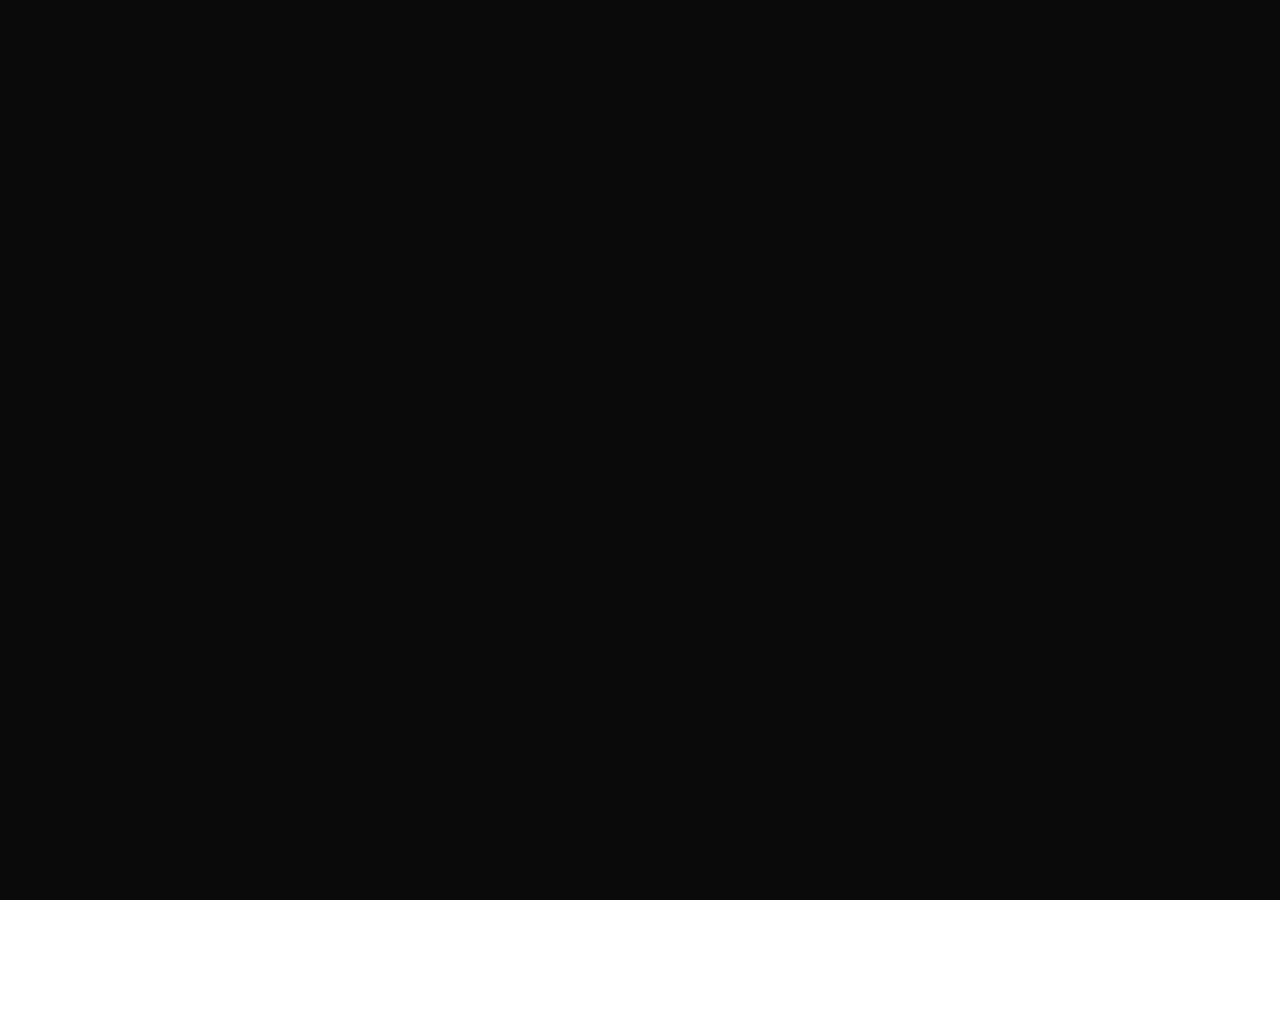
<file: index.html>
<!DOCTYPE html>
<html lang="pt-br">
<head>
    <meta charset="UTF-8">
    <meta name="viewport" content="width=device-width, initial-scale=1.0">
    <link rel="shortcut icon" href="./assets/imagens/1_favicon.png" type="image/x-icon">
    <!-- Estilos -->
    <link rel="stylesheet" href="./assets/estilos/index.css">
    <title>Azul 91 - Home</title>

    <!-- Ícones Awesome -->
    <link rel="stylesheet" href="https://cdnjs.cloudflare.com/ajax/libs/font-awesome/6.7.2/css/all.min.css" integrity="sha512-Evv84Mr4kqVGRNSgIGL/F/aIDqQb7xQ2vcrdIwxfjThSH8CSR7PBEakCr51Ck+w+/U6swU2Im1vVX0SVk9ABhg==" crossorigin="anonymous" referrerpolicy="no-referrer" />
</head>
<body>
    <!-- Preloader -->
    <div id="preloader">
        <div class="bars">
            <div class="bar bar-left"></div>
            <div class="bar bar-right"></div>
            <div class="smoke-text">
                <p>Memórias em 91 Tons de Azul</p>
            </div>
        </div>
    </div>

    <!-- Início do Header -->
    <header>
        <!-- Logotipo Animado -->
        <div class="logo-principal espacamento-extremos">
            <img src="./assets/imagens/2_logoPrimario.gif" alt="Logotipo Animado da Turma Azul 91">
        </div>

        <!-- Menu de Navegação -->
        <nav>
            <ul class="menu-navegacao">
                <li><a href="./assets/html/sobre.html"><i class="fa-solid fa-users"></i><span>Sobre</span></a></li>
                <li><a href="./assets/html/videos.html"><i class="fa-solid fa-video"></i><span>Vídeos</span></a></li>
                <li><a href="./assets/html/fotos.html"><i class="fa-solid fa-camera"></i><span>Fotos</span></a></li>
                <li><a href="./assets/html/tarjetas.html"><i class="fa-solid fa-id-badge"></i><span>Tarjetas</span></a></li>
            </ul>
        </nav>

        <!-- Ícone Bars -->
        <div class="menu-dropdown">
            <i class="fa-solid fa-bars"></i>
        </div>

        <!-- Dropdown Menu -->
        <div class="dropdown-menu">
            <ul>
                <li><a href="./assets/html/sobre.html">Sobre</a></li>
                <li><a href="./assets/html/videos.html">Vídeos</a></li>
                <li><a href="./assets/html/fotos.html">Fotos</a></li>
                <li><a href="./assets/html/tarjetas.html">Tarjetas</a></li>
            </ul>

            <!-- Botão para Acesso à Revista Digital -->
            <button class="dropdown-action-btn">Revista</button>
        </div>

        <!-- Botões -->
        <div class="botao-header">
            <button class="botao-revista">Revista</button>
        </div>

        <!-- Logotipo Estático -->
        <div class="logo-secundario">
            <img src="./assets/imagens/4_logoSecundario.png" alt="Logotipo Estático da Turma Azul 91">
        </div>
    </header>
    <!-- Fim do Header -->

    <!-- Conteúdo da Página -->
    <main>
        <section id="hero">
            <img src="./assets/imagens/7_imgHome.png" alt="Homenagem à Turma">
            <p>Lorem ipsum, dolor sit amet consectetur adipisicing elit.. Bem-vindo(a) à <br><span>FAMÍLIA AZUL 91</span></p>
        </section>
    </main>

    <script src="./assets/javascript/index.js"></script>
</body>
</html>
</file>
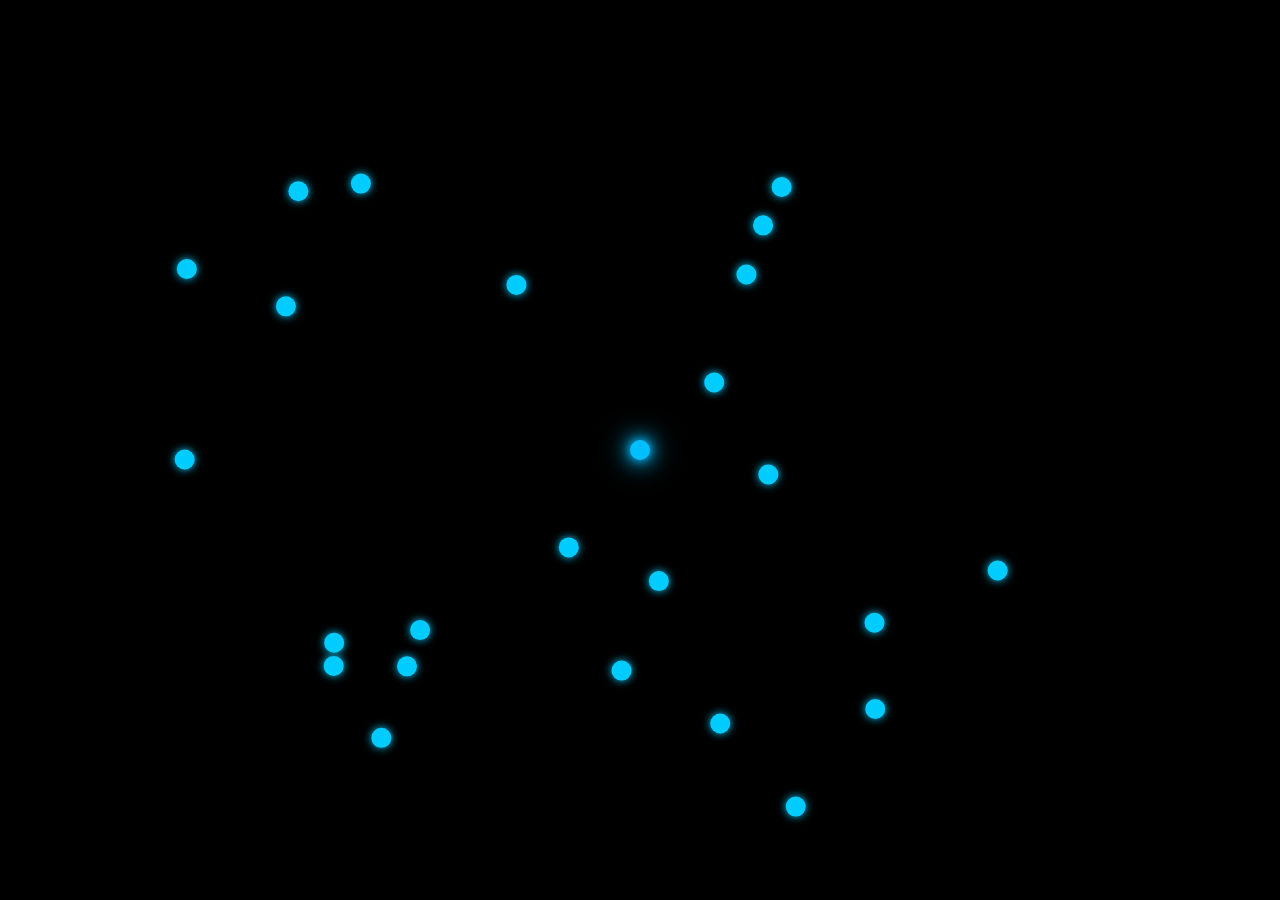
<file: assets/html/sobre.html>
<!DOCTYPE html>
<html lang="pt-br">

<head>
    <meta charset="UTF-8">
    <meta name="viewport" content="width=device-width, initial-scale=1.0">
    <link rel="shortcut icon" href="../imagens/1_favicon.png" type="image/x-icon">
    <link rel="stylesheet" href="../estilos/sobre.css">
    <title>Azul 91 - Sobre</title>

    <!-- Ícones Awesome -->
    <link rel="stylesheet" href="https://cdnjs.cloudflare.com/ajax/libs/font-awesome/6.7.2/css/all.min.css"
        integrity="sha512-Evv84Mr4kqVGRNSgIGL/F/aIDqQb7xQ2vcrdIwxfjThSH8CSR7PBEakCr51Ck+w+/U6swU2Im1vVX0SVk9ABhg=="
        crossorigin="anonymous" referrerpolicy="no-referrer" />
</head>

<body>
    <!-- Preloader -->
    <div class="preloader" id="preloader">
        <div class="star" id="star"></div>
        <div class="final-text" id="finalText">Sobre a Azul 91</div>
    </div>

    <!-- Início do Header -->
    <header>
        <!-- Logotipo Principal -->
        <div class="logo-principal espacamento-extremos">
            <img src="../imagens/2_logoPrimario.gif" alt="Logotipo Animado da Turma Azul 91">
        </div>

        <!-- Menu de Navegação -->
        <nav>
            <ul class="menu-navegacao">
                <li><a href="../../index.html"><i class="fa-solid fa-home"></i><span>Home</span></a></li>
                <li><a href="../../assets/html/videos.html"><i class="fa-solid fa-video"></i><span>Vídeos</span></a>
                </li>
                <li><a href="../../assets/html/fotos.html"><i class="fa-solid fa-camera"></i><span>Fotos</span></a></li>
                <li><a href="../../assets/html/tarjetas.html"><i class="fa-solid fa-id-badge"></i><span>Tarjetas</span></a></li>
            </ul>
        </nav>

        <!-- Ícone Bars -->
        <div class="menu-dropdown">
            <i class="fa-solid fa-bars"></i>
        </div>

        <!-- Dropdown Menu -->
        <div class="dropdown-menu">
            <ul>
                <li><a href="../../index.html">Home</a></li>
                <li><a href="../../assets/html/videos.html">Vídeos</a></li>
                <li><a href="../../assets/html/fotos.html">Fotos</a></li>
                <li><a href="../../assets/html/tarjetas.html">Tarjetas</a></li>
            </ul>

            <!-- Botão para Acesso à Revista Digital -->
            <button class="dropdown-action-btn">Revista</button>
        </div>

        <!-- Botões -->
        <div class="botao-header">
            <button class="botao-revista">Revista</button>
        </div>

        <!-- Logotipo Secundário -->
        <div class="logo-secundario">
            <img src="../imagens/4_logoSecundario.png" alt="Logotipo Estático da Turma Azul 91">
        </div>
    </header>
    <!-- Fim do Header -->

    <!-- Seção Sobre -->
    <section class="sobre">
        <div class="principal">
            <img src="../imagens/8_imgSobre.png" alt="Momentos Marcantes da Turma Azul 91" class="imagem-sobre">

            <div class="texto-sobre">
                <h1>Azul 91: Orgulho que o Tempo não Apaga</h1>
                <p>Em 30 de julho de 1991, jovens oriundos de todas as regiões do Brasil cruzaram os portões da Escola
                    de Especialistas de Aeronáutica com um mesmo ideal: tornarem-se Sargentos da Força Aérea Brasileira.
                    Era o início da trajetória da Turma EEAR 198, eternamente conhecida como Azul 91.</p>
                <p>Durante 18 meses intensos de formação, enfrentamos provas físicas e intelectuais, desafios diários e
                    aprendizados que moldaram nosso caráter, sempre sustentados pelo companheirismo, disciplina e
                    espírito de corpo. A união que nasceu ali ultrapassou os limites da escola e do tempo.</p>
                <p>Em 04 de dezembro de 1992, a conquista foi selada: nos formamos Terceiros Sargentos, prontos para
                    servir com honra. Mais do que uma turma, a Azul 91 se tornou uma família — viva na memória, presente
                    nos encontros e eterna em cada história compartilhada.</p>
            </div>
        </div>
    </section>

    <script src="../javascript/sobre.js"></script>
</body>

</html>
</file>
<file: assets/estilos/index.css>
@charset "UTF-8";

@import url('https://fonts.googleapis.com/css2?family=Poppins:wght@400;500;600;700&display=swap');

* {
    margin: 0;
    padding: 0;
    box-sizing: border-box;
    font-family: "Poppins", sans-serif;
}

/* ---------- Preloader Início ---------- */
#preloader {
    position: fixed;
    top: 0;
    left: 0;
    width: 100%;
    height: 100%;
    background: linear-gradient(to right, #08068B, #0D083A);
    z-index: 9999;
    display: flex;
    align-items: center;
    justify-content: center;
    overflow: hidden;
}

.bars {
    position: relative;
    width: 100%;
    height: 100%;
    overflow: hidden;
}

/* Fundo Externo às Barras */
.background-outside {
    position: absolute;
    top: 0;
    left: 0;
    width: 100%;
    height: 100%;
    background: linear-gradient(to right, #08068B, #0D083A);
    z-index: 1;
    transition: opacity 2s ease-in-out;
}

/* Barras */
.bar {
    position: absolute;
    top: 0;
    width: 50%;
    height: 100%;
    background: #0a0a0a;
    z-index: 2;
    transition: transform 1s ease-out;
    animation: slideBar 2s ease-in-out forwards;
}

.bar-left {
    left: 0;
    animation-delay: 0s;
}

.bar-right {
    right: 0;
    animation-delay: 0s;
}

@keyframes slideBar {
    0% {
        transform: translateX(0);
    }

    100% {
        transform: translateX(calc(var(--dir, 1) * 100%));
    }
}

/* Direção das Barras */
.bar-left {
    --dir: -1;
}

.bar-right {
    --dir: 1;
}

/* Texto com Efeito de Fumaça */
.smoke-text {
    position: absolute;
    top: 50%;
    left: 50%;
    transform: translate(-50%, -50%) scale(1);
    opacity: 0;
    z-index: 1;
    animation: revealText 3s ease-in-out 1s forwards;
    filter: blur(6px);
    text-shadow: 0 0 15px rgba(255, 255, 255, 0.5), 0 0 25px rgba(255, 255, 255, 0.5);
}

.smoke-text p {
    color: transparent;
    font-size: 2.5rem;
    text-align: center;
    margin-bottom: 2rem;
    -webkit-text-stroke: 2px #0000FF;
    background: url(../imagens/3_efeito.png);
    background-clip: text;
    background-position: 0 0;
    animation: back 30s linear infinite;
}

@keyframes back {
    100% {
        background-position: 2000px 0;
    }
}

@keyframes revealText {
    0% {
        opacity: 0;
        transform: translate(-50%, -50%) scale(0);
        filter: blur(20px);
        letter-spacing: -2px;
    }

    100% {
        opacity: 1;
        transform: translate(-50%, -50%) scale(1.5);
        filter: blur(0);
        letter-spacing: normal;
    }
}
/* ---------- Preloader Fim ---------- */

/* Body */
body {
    position: relative;
    margin: 0;
    padding: 0;
    min-height: 100vh;
    overflow: hidden;
}

body::before {
    content: "";
    position: fixed;
    top: 0;
    left: 0;
    width: 100%;
    height: 100%;
    background: linear-gradient(rgba(0, 0, 0, 0.7), rgba(0, 0, 0, 0.7)), url('../imagens/5_bgNomeTurma.png') no-repeat center center;
    background-size: cover;
    pointer-events: none;
    z-index: -1;
}
/* ---------- Fim do Body ---------- */

/* Início do Header */
header {
    display: flex;
    justify-content: space-between;
    align-items: center;
    position: relative;
    padding: 0.25rem 0;
    background-color: transparent;
}

/* Logotipo Principal */
.logo-principal img {
    max-height: 120px;
    margin-left: 15rem;
}

/* Menu de Navegação */
.menu-navegacao {
    display: flex;
    gap: 2rem;
    list-style: none;
    padding: 0;
    margin: 0;
}

.menu-navegacao li {
    list-style-type: none;
    text-align: center;
    transition: transform 0.3s ease, color 0.3s ease;
}

.menu-navegacao li a {
    display: flex;
    flex-direction: column;
    align-items: center;
    text-decoration: none;
    color: #FFFFFF;
    transition: color 0.3s ease, transform 0.3s ease;
}

.menu-navegacao li a i {
    font-size: 1.5rem;
    margin-bottom: 0.15rem;
    color: #0000FF;
    font-size: 1.5rem;
    font-weight: 600;
}

.menu-navegacao li:hover i,
.menu-navegacao li:hover a {
    color: #00BFFF;
    transform: scale(1.1);
}

/* Ícone Bars (Hamburger) */
.menu-dropdown {
    display: none;
    position: absolute;
    z-index: 9999;
    top: 50%;
    left: 50%;
    font-size: 2rem;
    color: #FFFFFF;
    transform: translateX(-50%);
}

/* Dropdown Menu */
.dropdown-menu {
    /* display: none;
    position: absolute;
    top: calc(100% + 0.5rem);
    left: 50%;
    right: 50%;
    width: 30vw;
    height: 40vh;
    background: linear-gradient(rgba(0, 0, 0, 0.6));
    transform: translateX(-50%);
    border-radius: 0.5rem;
    padding: 1rem;
    z-index: 1000;
    overflow-y: auto;
    box-shadow: 0 4px 12px rgba(0, 0, 0, 0.15); */

    display: none;
    position: fixed;
    top: 100px;
    left: 50%;
    transform: translateX(-50%);
    width: 90vw;
    max-width: 340px;
    background: rgba(0, 0, 50, 0.5);
    border: 2px solid #00BFFF;
    border-radius: 12px;
    box-shadow: 0 0 15px #00BFFF;
    padding: 1.2rem;
    z-index: 99999;
    flex-direction: column;
    align-items: center;
    gap: 1rem;
    animation: fadeInDropdown 0.3s ease-out;
}

@ketframes fadeInDropdown {
    from {
        opacity: 0;
        transform: translateX(-50%) translateY(-10px);
    }

    to {
        opacity: 1;
        transform: translateX(-50%) translateY(0)
    }
}

.dropdown-menu.active {
    display: flex !important;
    flex-direction: column;
}

.dropdown-menu ul {
    /* display: flex;
    flex-direction: column;
    align-items: center;
    list-style: none;
    margin: 0;
    padding: 0; */

    display: flex;
    flex-direction: column;
    align-items: center;
    list-style: none;
    width: 100%;
    margin: 0;
    padding: 0;
}

.dropdown-menu ul li {
    /* width: 100%;
    text-align: center;
    margin-bottom: 1rem;
    transition: transform 0.3s ease, color 0.3s ease; */

    list-style: none;
    width: 100%;
    align-items: center;
    margin-bottom: 1rem;
}

.dropdown-menu ul li a:active {
    background: #00CCFF;
    color: #000033;
}

.dropdown-menu ul li a {
    /* display: inline-block;
    text-decoration: none;
    color: #FFFFFF;
    font-weight: 600;
    font-size: 1.2rem;
    transition: color 0.2s ease; */

    display: block;
    padding: 12px;
    text-align: center;
    font-weight: 600;
    color: #00CCFF;
    border: 1px solid #00CCFF;
    border-radius: 8px;
    background: transparent;
    transition: background 0.3s ease-in-out;
}

/* Botão Revista dentro do Dropdown Menu */
.dropdown-action-btn {
    /* display: block;
    width: 100%;
    padding: 0.75rem;
    margin: 1rem auto 0;
    background-color: #007bff;
    color: #FFFFFF;
    border: none;
    border-radius: 0.8rem;
    font-size: 1rem;
    cursor: pointer;
    transition: transform 0.2s ease; */

    width: 100%;
    padding: 10px 16px;
    background: #00BFFF;
    color: #FFFFFF;
    border: none;
    border-radius: 8px;
    font-weight: 600;
    font-size: 1rem;
    transition: background 0.3s;
}

.dropdown-action-btn:active {
    background-color: #4C8FF8;
    color: #001133;
}

/* Botão Revista */
.botao-header button {
    display: flex;
    padding: 0.5rem 1rem;
    border: none;
    background-color: #0000FF;
    color: #FFFFFF;
    font-size: 1rem;
    font-weight: 600;
    border-radius: 1rem;
    box-shadow: 0 0 5px #FFFFFF, 0 0 10px #0000FF, 0 0 20px #0000CD;
    transition: all 0.3s ease-in-out;
    cursor: pointer;
    margin-right: 15rem;
}

.botao-header button:hover {
    background: #FFFFFF;
    color: #0000FF;
    font-weight: 600;
    transform: scale(1.05);
}

/* Logotipo Secundário */
.logo-secundario {
    display: none;
}

.logo-secundario img {
    display: none;
    max-height: 80px;
    animation: blink 3s infinite;
}

@keyframes blink {

    0%,
    100% {
        opacity: 1;
    }

    50% {
        opacity: 0;
    }
}

/* ---------- Fim do Header ---------- */

/* Início do Cabeçalho */
section#hero {
    height: calc(100vh - 60px);
    min-height: 80vh;
    margin: 20px;
    display: flex;
    flex-direction: column;
    align-items: center;
    justify-content: center;    
    text-align: center;
    color: #FFFFFF;
    padding-top: 4vh;
}

#hero img {
    display: block;
    max-width: 90%;
    width: 700px;
    height: auto;
    margin-bottom: 5rem;
    animation: zoomIn 10s ease-in-out;
}

@keyframes zoomIn {
  0% {
    opacity: 0;
    transform: scale(0);
  }

  50% {
    opacity: 0.5;
    transform: scale(0.5);    
  }

  100% {
    opacity: 1;
    transform: scale(1);
  }
}

#hero p {
    font-size: 1.6rem;
    color: #FFFFFF;
    text-align: center;
    line-height: 1.4;
    max-width: 600px;
    margin-bottom: 20rem;
    padding: 0 10px;
    font-weight: 600;
    text-shadow: 1px 1px 2px rgba(0, 0, 0, 0.5);
}

#hero p span {
    font-size: 4rem;
    font-weight: 600;
    color: transparent;
    -webkit-text-stroke: 2px #0000FF;
    background: url(../imagens/3_efeito.png);
    background-clip: text;
    background-position: 0 0;
    animation: back 30s linear infinite; 
}

@keyframes back {
    100% {
        background-position: 2000px 0;
    }
}    
/* ---------- Fim do Cabeçalho ---------- */

/* Responsividades */
@media (max-width: 1024px) {
    /* Início do Preloader */
    .smoke-text {
        position: absolute;
        top: 50%;
        left: 50%;
        transform: translate(-50%, -50%) scale(1);
        text-align: center;
        opacity: 0;
        z-index: 1;
        animation: revealText 3s ease-in-out 1s forwards;
        filter: blur(6px);
        text-shadow: 0 0 15px rgba(255, 255, 255, 0.5), 0 0 25px rgba(255, 255, 255, 0.5);
    }

    .smoke-text p {
        color: transparent;
        font-size: 2.3rem;
        text-align: center;
        margin-bottom: 2rem;
        -webkit-text-stroke: 2px #0000FF;
        background: url(../imagens/3_efeito.png);
        background-clip: text;
        background-position: 0 0;
        animation: back 30s linear infinite;
    }

    @keyframes back {
        100% {
            background-position: 2000px 0;
        }
    }

    @keyframes revealText {
        0% {
            opacity: 0;
            transform: translate(-50%, -50%) scale(0);
            filter: blur(20px);
            letter-spacing: -2px;
        }

        100% {
            opacity: 1;
            transform: translate(-50%, -50%) scale(1.5);
            filter: blur(0);
            letter-spacing: normal;
        }
    }

    .logo-principal img {
        margin-left: 7rem;
    }

    .menu-navegacao {
        display: none;
    }

    /* Ícone Bars */
    .menu-dropdown {
        /* display: block;
        position: absolute;
        top: 50%;
        left: 50%;
        transform: translate(-50%, -50%);
        font-size: 2rem; */

        display: flex !important;
        position: absolute;
        left: 50%;
        transform: translateX(-50%);
        font-size: 2.5rem;
        color: #FFFFFF;
        z-index: 10;
    }

    /* Dropdown Menu */
    .dropdown-menu {
        /* width: 60vw;
        height: auto;
        border: none;
        border-radius: 20px; */

        width: 100vw;
        max-width: 540px;
        padding: 2rem;
        border-radius: 20%;
    }

    .dropdown-menu ul {
        width: 100%;
        padding: 0;
        margin: 0;
    }

    .dropdown-menu ul li a {
        display: block;
        color: #FFFFFF;
        font-size: 1.5rem;
        font-weight: 600;
        text-decoration: none;
        padding: 10px;
        border: 5px double #FFFFFF;
        border-radius: 20px;
        background-color: #0000FF;
        width: 100%;
        text-align: center;
        transition: background 0.3s;
    }

    .dropdown-action-btn {
        width: 100%;
        max-width: 500px;
        margin: 0 auto;
        white-space: normal;
        text-align: center;
        padding: 0.75rem;
        background-color: #0000FF;
        border: 5px double #FFFFFF;
        border-radius: 1.3rem;
        color: #FFFFFF;
        font-size: 1.5rem;
        font-weight: 600;
        transition: background-color 0.3s;
    }

    .botao-header button {
        display: none;
    }

    /* Logotipo Secundário */
    .logo-secundario {
        display: block;
        position: absolute;
        right: 0;
        padding: 0 7rem;
    }

    .logo-secundario img {
        display: block;
    }

    #hero img {
        width: 400px;
        height: auto;
        margin-bottom: 5rem;
    }

    #hero p {
        font-size: 1.3rem;
        margin-bottom: 17rem;
    }

    #hero p span {
        font-size: 4rem;
        font-weight: 600;
        color: transparent;
        -webkit-text-stroke: 2px #0000FF;
        background: url(../imagens/3_efeito.png);
        background-clip: text;
        background-position: 0 0;
        animation: back 30s linear infinite; 
    }

    @keyframes back {
        100% {
            background-position: 2000px 0;
        }
    }
}

@media (max-width: 576px) {

    /* Início do Preloader */
    .smoke-text {
        position: absolute;
        top: 50%;
        left: 50%;
        transform: translate(-50%, -50%) scale(1);
        text-align: center;
        opacity: 0;
        z-index: 1;
        animation: revealText 3s ease-in-out 1s forwards;
        filter: blur(6px);
        text-shadow: 0 0 15px rgba(255, 255, 255, 0.5), 0 0 25px rgba(255, 255, 255, 0.5);
    }

    .smoke-text p {
        color: transparent;
        font-size: 2.2rem;
        text-align: center;
        margin-bottom: 2rem;
        -webkit-text-stroke: 2px #0000FF;
        background: url(../imagens/3_efeito.png);
        background-clip: text;
        background-position: 0 0;
        animation: back 30s linear infinite;
    }

    @keyframes back {
        100% {
            background-position: 2000px 0;
        }
    }

    @keyframes revealText {
        0% {
            opacity: 0;
            transform: translate(-50%, -50%) scale(0);
            filter: blur(20px);
            letter-spacing: -2px;
        }

        100% {
            opacity: 1;
            transform: translate(-50%, -50%) scale(1.5);
            filter: blur(0);
            letter-spacing: normal;
        }
    }

    .logo-principal img {
        margin-left: 3rem;
    }

    /* Ícone Bars */
    .menu-dropdown {
        display: block;
        position: absolute;
        top: 50%;
        left: 50%;
        transform: translate(-50%, -50%);
        font-size: 2rem;
    }

    /* Dropdown Menu */
    .dropdown-menu {
        width: 60vw;
        height: 40vh;
        border: none;
        border-radius: 20px;
    }

    /* Botão Revista dentro do Dropdown Menu */
    .dropdown-action-btn {
        display: block;
        width: 100%;
        padding: 0.75rem;
        margin: 1rem auto 0;
        background-color: #007BFF;
        color: #FFFFFF;
        border: none;
        border-radius: 0.5rem;
        font-size: 1rem;
        cursor: pointer;
        transition: transform 0.2s ease;
    }

    /* Logotipo Secundário */
    .logo-secundario {
        display: block;
        position: absolute;
        right: 0;
        padding: 0 3rem;
    }

    #hero img {
        width: 400px;
        height: auto;
        margin-bottom: 5rem;
    }

    #hero p {
        font-size: 1.1rem;
        max-width: 90%;
        margin-bottom: 17rem;
    }

    #hero p span {
        font-size: 3rem;
        font-weight: 600;
        color: transparent;
        -webkit-text-stroke: 2px #0000FF;
        background: url(../imagens/3_efeito.png);
        background-clip: text;
        background-position: 0 0;
        animation: back 30s linear infinite; 
    }

    @keyframes back {
        100% {
            background-position: 2000px 0;
        }
    }
}

@media (max-width: 430px) {

    /* Início do Preloader */
    .smoke-text {
        position: absolute;
        top: 50%;
        left: 50%;
        transform: translate(-50%, -50%) scale(1);
        text-align: center;
        opacity: 0;
        z-index: 1;
        animation: revealText 3s ease-in-out 1s forwards;
        filter: blur(6px);
        text-shadow: 0 0 15px rgba(255, 255, 255, 0.5), 0 0 25px rgba(255, 255, 255, 0.5);
    }

    .smoke-text p {
        color: transparent;
        font-size: 1.5rem;
        text-align: center;
        margin-bottom: 2rem;
        -webkit-text-stroke: 2px #0000FF;
        background: url(../imagens/3_efeito.png);
        background-clip: text;
        background-position: 0 0;
        animation: back 30s linear infinite;
    }

    @keyframes back {
        100% {
            background-position: 2000px 0;
        }
    }

    @keyframes revealText {
        0% {
            opacity: 0;
            transform: translate(-50%, -50%) scale(0);
            filter: blur(20px);
            letter-spacing: -2px;
        }

        100% {
            opacity: 1;
            transform: translate(-50%, -50%) scale(1.5);
            filter: blur(0);
            letter-spacing: normal;
        }
    }

    .logo-principal img {
        margin-left: 1rem;
    }

    /* Ícone Bars */
    .menu-dropdown {
        /* display: block;
        position: absolute;
        top: 50%;
        left: 50%;
        transform: translate(-50%, -50%);
        font-size: 2rem; */

        display: flex !important;
        position: absolute;
        left: 50%;
        transform: translateX(-50%);
        font-size: 1.4rem;
        color: #FFFFFF;
        z-index: 10;
    }

    /* Dropdown Menu */
    .dropdown-menu {
        /* width: 70vw;
        height: auto;
        border: none;
        border-radius: 20px; */

        width: 90vw;
        max-width: 340px;
        height: auto;
        padding: 1rem;
        border-radius: 20%;
    }

    .dropdown-menu ul {
        width: 100%;
        padding: 0;
        margin: 0;
    }

    .dropdown-menu ul li a {
        display: block;
        color: #FFFFFF;
        font-weight: 600;
        text-decoration: none;
        padding: 10px;
        border: 5px double #FFFFFF;
        border-radius: 20px;
        background-color: #0000FF;
        width: 100%;
        text-align: center;
        transition: background 0.3s;
    }

    /* Botão Revista dentro do Dropdown Menu */
    .dropdown-action-btn {
        /* display: block;
        width: 100%;
        padding: 0.75rem;
        margin: 1rem auto 0;
        background-color: #007BFF;
        color: #FFFFFF;
        border: none;
        border-radius: 0.5rem;
        font-size: 1rem;
        cursor: pointer;
        transition: transform 0.2s ease; */

        width: 60%;
        max-width: 200px;
        margin: 0 auto;
        white-space: normal;
        text-align: center;
        padding: 0.75rem;
        background-color: #0000FF;
        border: 5px double #FFFFFF;
        border-radius: 1.3rem;
        color: #FFFFFF;
        font-size: 1rem;
        font-weight: 600;
        transition: background-color 0.3s;
    }

    /* Logotipo Secundário */
    .logo-secundario {
        display: block;
        position: absolute;
        right: 0;
        padding: 0 2rem;
    }

    #hero img {
        width: 400px;
        height: auto;
        margin-bottom: 5rem;
    }

    #hero p {
        font-size: 0.9rem;
        margin-bottom: 17rem;
    }

    #hero p span {
        font-size: 2rem;
        font-weight: 600;
        color: transparent;
        -webkit-text-stroke: 2px #0000FF;
        background: url(../imagens/3_efeito.png);
        background-clip: text;
        background-position: 0 0;
        animation: back 30s linear infinite; 
    }

    @keyframes back {
        100% {
            background-position: 2000px 0;
        }
    }
}

@media (max-width: 360px) {
    /* Início do Preloader */
    .smoke-text {
        position: absolute;
        top: 50%;
        left: 50%;
        transform: translate(-50%, -50%) scale(1);
        text-align: center;
        opacity: 0;
        z-index: 1;
        animation: revealText 3s ease-in-out 1s forwards;
        filter: blur(6px);
        text-shadow: 0 0 15px rgba(255, 255, 255, 0.5), 0 0 25px rgba(255, 255, 255, 0.5);
    }

    .smoke-text p {
        color: transparent;
        font-size: 1.3rem;
        text-align: center;
        margin-bottom: 2rem;
        -webkit-text-stroke: 2px #0000FF;
        background: url(../imagens/3_efeito.png);
        background-clip: text;
        background-position: 0 0;
        animation: back 30s linear infinite;
    }

    @keyframes back {
        100% {
            background-position: 2000px 0;
        }
    }

    @keyframes revealText {
        0% {
            opacity: 0;
            transform: translate(-50%, -50%) scale(0);
            filter: blur(20px);
            letter-spacing: -2px;
        }

        100% {
            opacity: 1;
            transform: translate(-50%, -50%) scale(1.5);
            filter: blur(0);
            letter-spacing: normal;
        }
    }

    .logo-principal img {
        margin-left: 1rem;
    }

    /* Ícone Bars */
    .menu-dropdown {
        /* display: block;
        position: absolute;
        top: 50%;
        left: 50%;
        transform: translate(-50%, -50%);
        font-size: 1.5rem; */

        display: flex !important;
        position: absolute;
        left: 50%;
        
        transform: translateX(-50%);
        font-size: 1.2rem;
        color: #FFFFFF;
        z-index: 10;
    }

    /* Dropdown Menu */
    .dropdown-menu {
        /* width: 75vw;
        height: auto;
        border: none;
        border-radius: 20px; */
        
        width: 80vw;
        max-width: 340px;
        height: auto;
        padding: 1rem;
        border-radius: 20%;
    }

    .dropdown-menu ul {
        width: 100%;
        padding: 0;
        margin: 0;
    }

    .dropdown-menu ul li a {
        display: block;
        color: #FFFFFF;
        font-weight: 600;
        text-decoration: none;
        padding: 10px;
        border: 5px double #FFFFFF;
        border-radius: 20px;
        background-color: #0000FF;
        width: 100%;
        text-align: center;
        transition: background 0.3s;
    }

    /* Botão Revista dentro do Dropdown Menu */
    .dropdown-action-btn {
        /* display: block;
        width: 100%;
        padding: 0.75rem;
        margin: 1rem auto 0;
        background-color: #007BFF;
        color: #FFFFFF;
        border: none;
        border-radius: 0.5rem;
        font-size: 1rem;
        cursor: pointer;
        transition: transform 0.2s ease; */

        width: 60%;
        max-width: 200px;
        margin: 0 auto;
        white-space: normal;
        text-align: center;
        padding: 0.75rem;
        background-color: #0000FF;
        border: 5px double #FFFFFF;
        border-radius: 1.3rem;
        color: #FFFFFF;
        font-size: 1rem;
        font-weight: bold;
        transition: background-color 0.3s;
    }

    /* Logotipo Secundário */
    .logo-secundario {
        display: block;
        position: absolute;
        right: 0;
        padding: 0 1rem;
    }

    #hero img {
        width: 300px;
        height: auto;
        margin-bottom: 3rem;
    }

    #hero p {
        font-size: 0.9rem;
        margin-bottom: 13rem;
    }

    #hero p span {
        font-size: 1.8rem;
        font-weight: 600;
        color: transparent;
        -webkit-text-stroke: 2px #0000FF;
        background: url(../imagens/3_efeito.png);
        background-clip: text;
        background-position: 0 0;
        animation: back 30s linear infinite; 
    }

    @keyframes back {
        100% {
            background-position: 2000px 0;
        }
    } 
}
</file>
<file: assets/estilos/sobre.css>
@charset "UTF-8";

@import url('https://fonts.googleapis.com/css2?family=Poppins:wght@400;500;600;700&display=swap');

* {
    margin: 0;
    padding: 0;
    box-sizing: border-box;
    font-family: "Poppins", sans-serif;
}

/* Preloader Início */
.preloader {
    position: fixed;
    inset: 0;
    background: #000000;
    z-index: 9999;
    display: flex;
    justify-content: center;
    align-items: center;
    flex-direction: column;
}

.star {
    width: 20px;
    height: 20px;
    background-color: #00BFFF;
    border-radius: 50%;
    animation: pulseStar 3s forwards, glowBlink 1.5s infinite;
    position: absolute;
    z-index: 2;
    box-shadow:
        0 0 10px #00BFFF,
        0 0 20px #00BFFF,
        0 0 30px #00BFFF;
    opacity: 1;
}

@keyframes pulseStar {
    0% {
        transform: scale(1);
    }

    100% {
        transform: scale(5);
    }
}

@keyframes glowBlink {

    0%,
    100% {
        box-shadow:
            0 0 10px #00BFFF,
            0 0 20px #00BFFF,
            0 0 30px #00BFFF;
        opacity: 1;
    }

    50% {
        box-shadow:
            0 0 15px #00BFFF,
            0 0 25px #00BFFF,
            0 0 40px #00BFFF;
        opacity: 0.85;
    }
}

.planet {
    width: 20px;
    height: 20px;
    background-color: #00CCFF;
    border-radius: 50%;
    position: absolute;
    animation: moveToCenter 4s ease-in forwards;
    z-index: 1;
    box-shadow: 0 0 8px #00CCFF;
}

@keyframes moveToCenter {
    to {
        transform: translate(0, 0);
        opacity: 0;
    }
}

.final-text {
    font-size: 4rem;
    color: #00CCFF;
    margin-top: 15rem;
    text-shadow: 0 0 10px #00CCFF, 0 0 20px #0099CC;
    opacity: 0;
    transform: scaleX(0);
    animation: slideExpand 1s ease-out forwards;
    animation-delay: 5s;
    transform-origin: center;
}

@keyframes slideExpand {
    to {
        opacity: 1;
        transform: scaleX(1);
    }
}
/* Preloader Fim */

/* Body */
body {
    position: relative;
    margin: 0;
    padding: 0;
    min-height: 100vh;
}

body::before {
    content: "";
    position: fixed;
    top: 0;
    left: 0;
    width: 100%;
    height: 100%;
    background: linear-gradient(rgba(0, 0, 0, 0.8), rgba(0, 0, 0, 0.8)), url('../imagens/5_bgNomeTurma.png') no-repeat center center;
    background-size: cover;
    pointer-events: none;
    z-index: -1;
}
/* Fim do Body */

/* Início do Header */
header {
    display: flex;
    justify-content: space-between;
    align-items: center;
    position: relative;
    padding: 0;
    background-color: transparent;
}

/* Logotipo Principal */
.logo-principal img {
    max-height: 120px;
    margin-left: 15rem;
}

/* Menu de Navegação */
.menu-navegacao {
    display: flex;
    gap: 2rem;
    list-style: none;
    padding: 0;
    margin: 0;
}

.menu-navegacao li {
    list-style-type: none;
    text-align: center;
    transition: transform 0.3s ease, color 0.3s ease;
}

.menu-navegacao li a {
    display: flex;
    flex-direction: column;
    align-items: center;
    text-decoration: none;
    color: #FFFFFF;
    transition: color 0.3s ease, transform 0.3s ease;
}

.menu-navegacao li a i {
    font-size: 1.5rem;
    margin-bottom: 0.15rem;
    color: #0000FF;
    font-size: 1.5rem;
    font-weight: 600;
}

.menu-navegacao li:hover i,
.menu-navegacao li:hover a {
    color: #00BFFF;
    transform: scale(1.1);
}

/* Ícone Bars (Hamburger) */
.menu-dropdown {
    display: none;
    position: absolute;
    z-index: 9999;
    top: 50%;
    left: 50%;
    font-size: 2rem;
    color: #FFFFFF;
    transform: translateX(-50%);
}

/* Dropdown Menu */
.dropdown-menu {
    display: none;
    position: fixed;
    top: 30%;
    left: 50%;
    transform: translateX(-50%);
    width: 90vw;
    max-width: 340px;
    background: rgba(0, 0, 50, 0.5);
    border: 2px solid #00BFFF;
    border-radius: 12px;
    box-shadow: 0 0 15px #00BFFF;
    padding: 1.2rem;
    z-index: 99999;
    flex-direction: column;
    align-items: center;
    gap: 1rem;
    animation: fadeInDropdown 0.3s ease-out;
}

@keyframes fadeInDropdown {
    from {
        opacity: 0;
        transform: translateX(-50%) translateY(-10px);
    }

    to {
        opacity: 1;
        transform: translateX(-50%) translateY(0);
    }
}

.dropdown-menu.active {
    display: flex !important;
    flex-direction: column;
}

.dropdown-menu ul {
    display: flex;
    flex-direction: column;
    align-items: center;
    list-style: none;
    width: 100%;
    margin: 0;
    padding: 0;
}

.dropdown-menu ul li {
    list-style: none;
    width: 100%;
    text-align: center;
    margin-bottom: 1rem;
}

.dropdown-menu ul li a {
    display: block;
    padding: 12px;
    text-align: center;
    font-weight: 600;
    color: #00CCFF;
    border: 1px solid #00CCFF;
    border-radius: 8px;
    background: transparent;
    transition: background 0.3s ease-in-out;
}

.dropdown-menu ul li a:active {
    background: #00CCFF;
    color: #000033;
}

/* Botão Revista dentro do Dropdown Menu */
.dropdown-action-btn {
    width: 100%;
    padding: 10px 16px;
    background: #00BFFF;
    color: #FFFFFF;
    border: none;
    border-radius: 8px;
    font-weight: 600;
    font-size: 1rem;
    transition: background 0.3s;
}

.dropdown-action-btn:active {
    background-color: #4C8FF8;
    color: #001133;
}

/* Botão Revista */
.botao-header button {
    display: flex;
    padding: 0.5rem 1rem;
    border: none;
    background-color: #0000FF;
    color: #FFFFFF;
    font-size: 1rem;
    font-weight: 600;
    border-radius: 1rem;
    box-shadow: 0 0 5px #FFFFFF, 0 0 10px #0000FF, 0 0 20px #0000CD;
    transition: all 0.3s ease-in-out;
    cursor: pointer;
    margin-right: 15rem;
}

.botao-header button:hover {
    background: #FFFFFF;
    color: #0000FF;
    font-weight: 600;
    transform: scale(1.05);
}

/* Logotipo Secundário */
.logo-secundario {
    display: none;
}

.logo-secundario img {
    display: none;
    max-height: 80px;
    animation: blink 3s infinite;
}

@keyframes blink {

    0%,
    100% {
        opacity: 1;
    }

    50% {
        opacity: 0;
    }
}
/* Fim do Header */

/* Seção Sobre */
.sobre {
    min-height: 10vh;
    width: 100%;
    display: flex;
    justify-content: center;
    align-items: flex-start;
    background: transparent;
    padding: 0;
    margin-top: 5px;
}

.principal {
    width: 1290px;
    max-width: 95%;
    margin: 0 auto;
    display: flex;
    align-items: center;
    justify-content: space-around;
    flex-wrap: wrap;
    gap: 2rem;
}

/* Imagem */
.imagem-sobre {
    margin-top: 5px;
    width: 48%;
    max-width: 100%;
    height: auto;
    animation: zoomIn 10s ease-in-out;
}

@keyframes zoomIn {
    0% {
        opacity: 0;
        transform: scale(0);
    }

    50% {
        opacity: 0.5;
        transform: scale(0.5) rotateY(360deg);
    }

    100% {
        opacity: 1;
        transform: scale(1);
    }
}

/* Texto */
.texto-sobre {
    width: 48%;
    max-width: 100%;
    padding: 0 10px;
}

.texto-sobre h1 {
    font-size: 1.5rem;
    color: transparent;
    font-weight: bold;
    text-align: center;
    margin-top: 0;
    margin-bottom: 1.8rem;
    -webkit-text-stroke: 2px #0000FF;
    background: url(../../assets/imagens/3_efeito.png);
    background-clip: text;
    background-position: 0 0;
    animation: back 30s linear infinite;
}

@keyframes back {
    100% {
        background-position: 2000px 0;
    }
}

.texto-sobre p {
    font-size: 1.2rem;
    color: #ffffff;
    line-height: 1.6;
    text-align: justify;
    margin-bottom: 1.2rem;
    margin-top: 0;
    margin-bottom: 1rem;
}

/* Responsividades */
@media (max-width: 1024px) {
    /* Início do Preloader */
    .final-text {
        font-size: 3.5rem;
        color: #00CCFF;        
    }

    .logo-principal img {
        margin-left: 7rem;
    }

    .menu-navegacao {
        display: none;
    }

    /* Ícone Bars */
    .menu-dropdown {
        display: flex !important;
        position: absolute;
        top: 40px;
        left: 50%;
        transform: translateX(-50%);
        font-size: 2.5rem;
        color: #FFFFFF;
        z-index: 10;
    }

    /* Dropdown Menu */
    .dropdown-menu {
        width: 80vw;
        height: auto;
        max-width: 450px;
        top: 100px;
        padding: 1rem;
        border-radius: 20%;
    }

    .dropdown-menu ul {
        width: 100%;
        padding: 0;
        margin: 0;
    }

    .dropdown-menu ul li a {
        display: block;
        color: #FFFFFF;
        font-size: 1.5rem;
        font-weight: 600;
        text-decoration: none;
        padding: 10px;
        border: 5px double #FFFFFF;
        border-radius: 20px;
        background-color: #0000FF;
        width: 100%;
        text-align: center;
        transition: background 0.3s;
    }

    /* Botão Revista dentro do Dropdown Menu */
    .dropdown-action-btn {
        width: 100%;
        max-width: 500px;
        margin: 0 auto;
        white-space: normal;
        text-align: center;
        padding: 0.75rem;
        background-color: #0000FF;
        border: 5px double #FFFFFF;
        border-radius: 1.3rem;
        color: #FFFFFF;
        font-size: 1.5rem;
        font-weight: 600;
        transition: background-color 0.3s;
    }

    .botao-header button {
        display: none;
    }

    /* Logotipo Secundário */
    .logo-secundario {
        display: block;
        position: absolute;
        right: 0;
        padding: 0 7rem;
    }

    .logo-secundario img {
        display: block;
    }
    /* Header Fim */

    /* Seção Sobre */
    .sobre {
        height: auto;
        padding: 20px 0 40px;
    }

    .principal {
        flex-direction: column;
        width: 90%;
    }

    .principal img {
        width: 450px;
        margin-bottom: 20px;
    }

    .texto-sobre {
        width: 100%;
        padding: 0 5px;
    }

    .texto-sobre h1 {
        font-size: 1.5rem;
        margin-bottom: 1.2rem;
    }

    .texto-sobre p {
        font-size: 1.1rem;
        line-height: 28px;
    }
}

@media (max-width: 576px) {
    /* Início do Preloader */
    .final-text {
        font-size: 3rem;
        color: #00CCFF;        
    }

    .logo-principal img {
        margin-left: 3rem;
    }

    /* Ícone Bars */
    .menu-dropdown {
        display: flex !important;
        position: absolute;
        top: 40px;
        left: 50%;
        transform: translateX(-50%);
        font-size: 2rem;
        color: #FFFFFF;
        z-index: 10;
    }

    /* Dropdown Menu */
    .dropdown-menu {
        width: 80vw;
        height: auto;
        max-width: 340px;
        top: 80px;
        padding: 1rem;
        border-radius: 20%;
    }

    .dropdown-menu ul {
        width: 100%;
        padding: 0;
        margin: 0;
    }

    .dropdown-menu ul li a {
        display: block;
        color: #FFFFFF;
        font-weight: 600;
        text-decoration: none;
        padding: 10px;
        border: 5px double #FFFFFF;
        border-radius: 20px;
        background-color: #0000FF;
        width: 100%;
        text-align: center;
        transition: background 0.3s;
    }

    /* Botão Revista dentro do Dropdown Menu */
    .dropdown-action-btn {
        width: 100%;
        max-width: 300px;
        margin: 0 auto;
        white-space: normal;
        text-align: center;
        padding: 0.75rem;
        background-color: #0000FF;
        border: 5px double #FFFFFF;
        border-radius: 1.3rem;
        color: #FFFFFF;
        font-size: 1rem;
        font-weight: 600;
        transition: background-color 0.3s;
    }

    /* Logotipo Secundário */
    .logo-secundario {
        display: block;
        position: absolute;
        right: 0;
        padding: 0 3rem;
    }

    /* Seção Sobre */
    .principal img {
        width: 250px;
        height: auto;
        margin-top: 0;
        margin-bottom: 18px;
    }

    .texto-sobre h1 {
        font-size: 1.3rem;
        margin-top: 0;
        margin-bottom: 1rem;
    }

    .texto-sobre p {
        font-size: 0.9rem;
        line-height: 24px;
    }
}

@media (max-width: 430px) {
    /* Início do Preloader */
    .final-text {
        font-size: 2.5rem;
        color: #00CCFF;        
    }

    .logo-principal img {
        margin-left: 1rem;
    }

    /* Ícone Bars */
    .menu-dropdown {
        display: flex !important;
        position: absolute;
        top: 40px;
        left: 50%;
        transform: translateX(-50%);
        font-size: 2rem;
        color: #FFFFFF;
        z-index: 10;
    }

    /* Dropdown Menu */
    .dropdown-menu {
        width: 80vw;
        height: auto;
        max-width: 340px;
        top: 80px;
        padding: 1rem;
        border-radius: 20%;
    }

    .dropdown-menu ul {
        width: 100%;
        padding: 0;
        margin: 0;
    }

    .dropdown-menu ul li a {
        display: block;
        color: #FFFFFF;
        font-weight: 600;
        text-decoration: none;
        padding: 10px;
        border: 5px double #FFFFFF;
        border-radius: 20px;
        background-color: #0000FF;
        width: 100%;
        text-align: center;
        transition: background 0.3s;
    }

    /* Botão Revista dentro do Dropdown Menu */
    .dropdown-action-btn {
        width: 100%;
        max-width: 300px;
        margin: 0 auto;
        white-space: normal;
        text-align: center;
        padding: 0.75rem;
        background-color: #0000FF;
        border: 5px double #FFFFFF;
        border-radius: 1.3rem;
        color: #FFFFFF;
        font-size: 1rem;
        font-weight: 600;
        transition: background-color 0.3s;
    }

    /* Logotipo Secundário */
    .logo-secundario {
        display: block;
        position: absolute;
        right: 0;
        padding: 0 2rem;
    }

    /* Seção Sobre */
    .principal img {
        width: 260px;
        margin-bottom: 15px;
    }

    .texto-sobre h1 {
        font-size: 1.1rem;
        margin-bottom: 0.8rem;
    }

    .texto-sobre p {
        font-size: 0.95rem;
        line-height: 22px;
    }
}

@media (max-width: 360px) {
    /* Início do Preloader */
    .final-text {
        font-size: 2.5rem;
        color: #00CCFF;        
    }   

    .logo-principal img {
        display: block;
        margin-top: 0;
        margin-left: 0;        
    }

    /* Ícone Bars */
    .menu-dropdown {
        display: flex !important;
        position: absolute;
        top: 40px;
        left: 50%;
        transform: translateX(-50%);
        font-size: 1.2rem;
        color: #FFFFFF;
        z-index: 10;
    }

    /* Dropdown Menu */
    .dropdown-menu {
        width: 80vw;
        height: auto;
        max-width: 340px;
        top: 50px;
        padding: 1rem;
        border-radius: 20%;
    }

    .dropdown-menu ul {
        width: 100%;
        padding: 0;
        margin: 0;
    }

    .dropdown-menu ul li a {
        display: block;
        color: #FFFFFF;
        font-weight: 600;
        text-decoration: none;
        padding: 10px;
        border: 5px double #FFFFFF;
        border-radius: 20px;
        background-color: #0000FF;
        width: 100%;
        text-align: center;
        transition: background 0.3s;
    }

    /* Botão Revista dentro do Dropdown Menu */
    .dropdown-action-btn {
        width: 100%;
        max-width: 250px;
        margin: 0 auto;
        white-space: normal;
        text-align: center;
        padding: 0.75rem;
        background-color: #0000FF;
        border: 5px double #FFFFFF;
        border-radius: 1.3rem;
        color: #FFFFFF;
        font-size: 1rem;
        font-weight: 600;
        transition: background-color 0.3s;
    }

    /* Logotipo Secundário */
    .logo-secundario {
        display: block;
        position: absolute;
        top: 10px;
        right: 0;
        padding: 0 1rem;
    }

    .logo-secundario img {
        display: block;
        margin-top: 0;
        margin-right: 0;
    }

    /* Seção Sobre */
    .sobre img {
        top: 10%;
        width: 220px;
        margin-bottom: 12px;
    }

    .texto-sobre h1 {
        font-size: 1rem;
        margin-bottom: 0.7rem;
    }

    .texto-sobre p {
        font-size: 0.9rem;
        line-height: 20px;
    }
}
</file>
